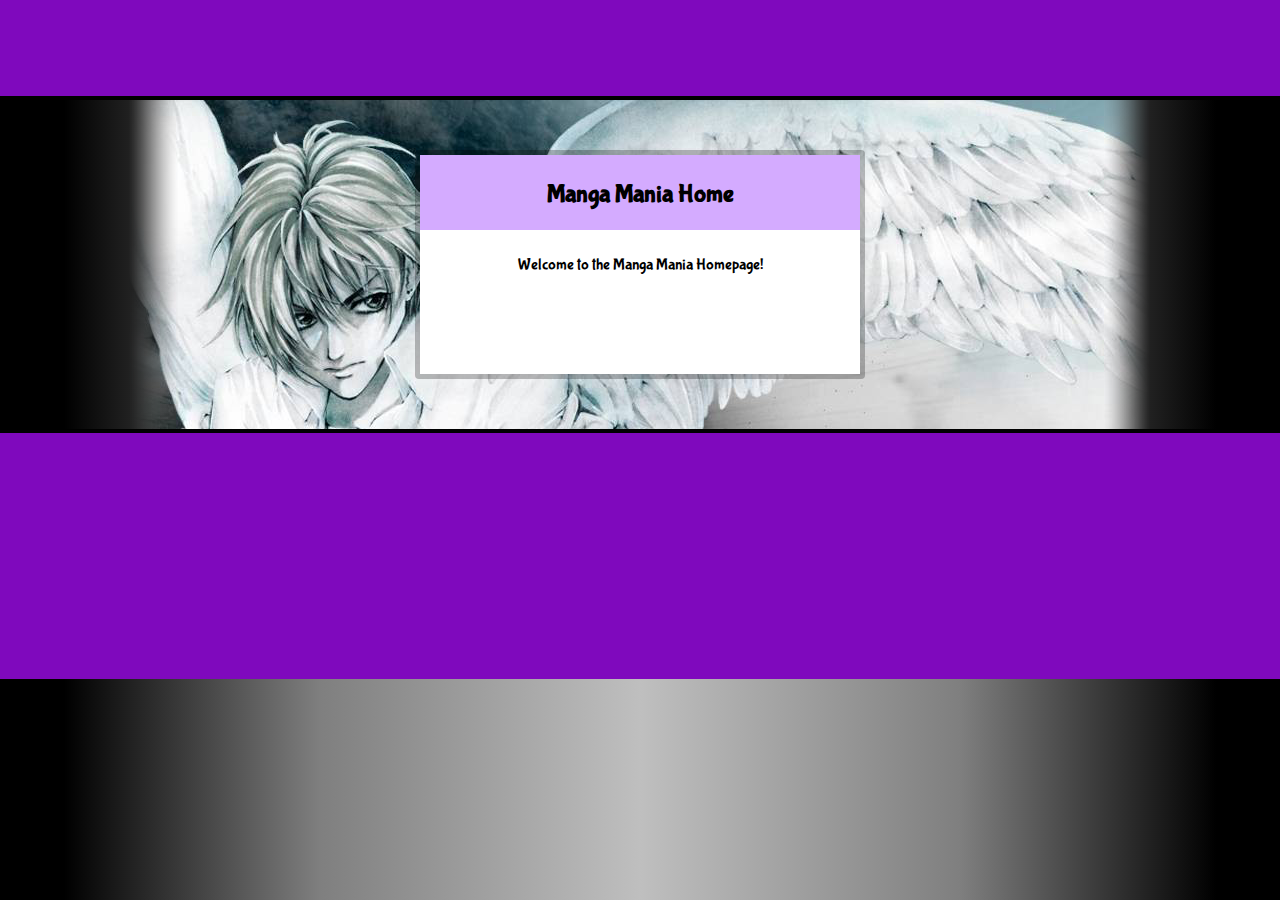
<file: index.html>
<!DOCTYPE html>
<html>
	<head>
		<title>Manga Mania Login</title>
		<link href='http://fonts.googleapis.com/css?family=Bubblegum+Sans' rel='stylesheet' type='text/css'>
		<link rel="stylesheet" type="text/css" href="/css/main.css">
	</head>
	<body>
		<header>
			
		</header>
		<div id="content">
			<section id="admin_panel" class="panel">
				<div class="panel-header">
					<h1>Manga Mania Home</h1>
				</div>
				<p>Welcome to the Manga Mania Homepage!</p>
			</section>
		</div>
		<footer>
			
		</footer>
	</body>
</html>
</file>
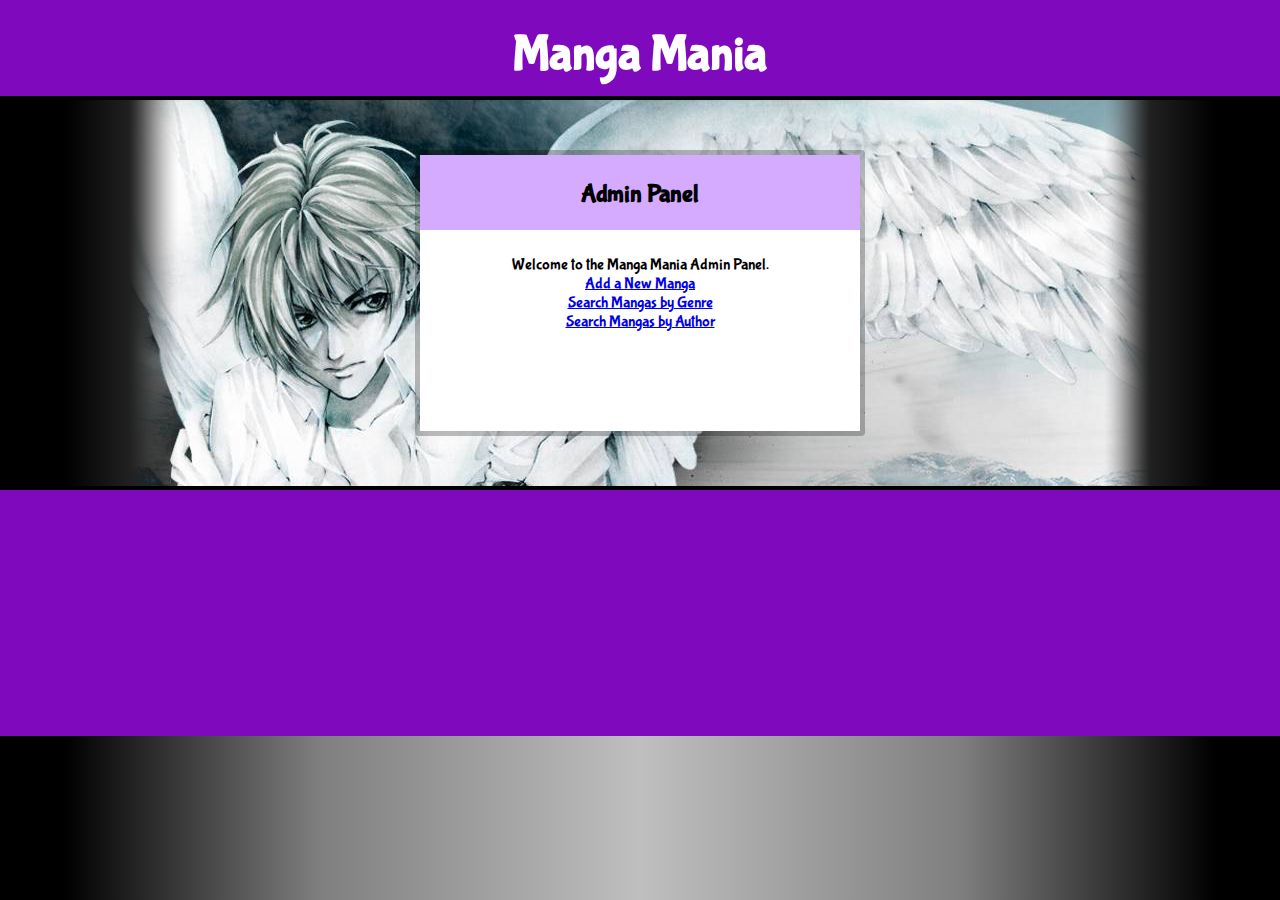
<file: admin.html>
<!DOCTYPE html>
<html>
	<head>
		<title>Manga Mania Admin Panel</title>
		<link href='http://fonts.googleapis.com/css?family=Bubblegum+Sans' rel='stylesheet' type='text/css'>
		<link rel="stylesheet" type="text/css" href="/css/main.css">
	</head>
	<body>
		<header>
			<h1>Manga Mania</h1>
		</header>
		<div id="content">
			<section id="admin_panel" class="panel">
				<div class="panel-header">
					<h1>Admin Panel</h1>
				</div>
				<p>Welcome to the Manga Mania Admin Panel.</p>
				<p><a href="/new_manga.html">Add a New Manga</a></p>
				<p><a href="/search_genre.html">Search Mangas by Genre</a></p>
				<p><a href="/search_author.html">Search Mangas by Author</a></p>
			</section>
		</div>
		<footer>
			
		</footer>
	</body>
</html>
</file>
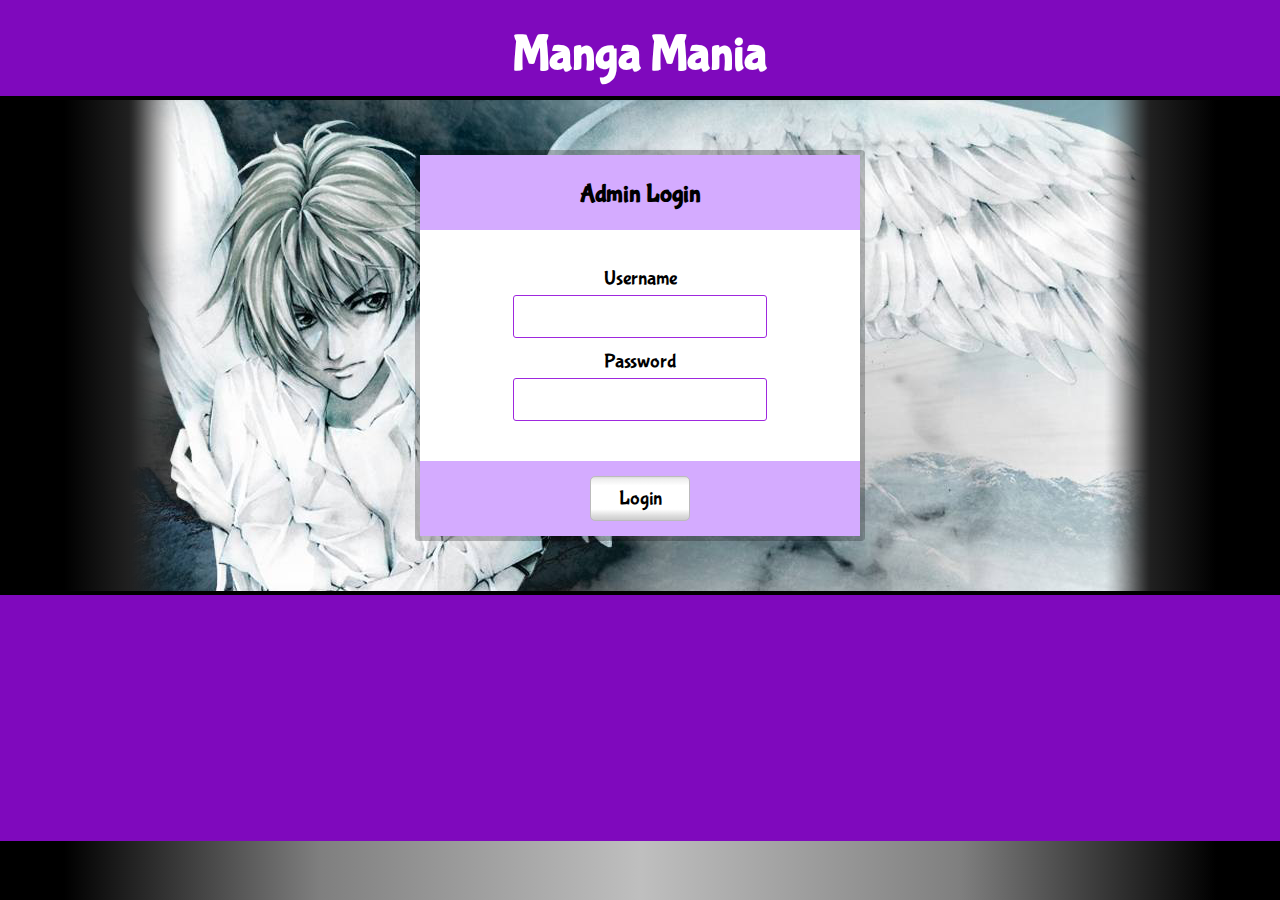
<file: login.html>
<!DOCTYPE html>
<html>
	<head>
		<title>Manga Mania Login</title>
		<link href='http://fonts.googleapis.com/css?family=Bubblegum+Sans' rel='stylesheet' type='text/css'>
		<link rel="stylesheet" type="text/css" href="/css/main.css">
	</head>
	<body>
		<header>
			<h1>Manga Mania</h1>
		</header>
		<div id="content">
			<section id="login_panel" class="panel">
				<div class="panel-header">
					<h1>Admin Login</h1>
				</div>
				<p id="error_message"></p>
				<form id="login_form" action="/admin.html" method="post">
					<div class="form-input">
						<label for="username">Username</label><br />
						<input id="username_input" type="text" name="username" >
					</div>
					<div class="form-input">
						<label for="password">Password</label><br />
						<input id="password_input" type="password" name="password" >
					</div>
					<div id="login_panel_bottom" class="panel-footer">
						<input id="login_submit_btn" type="submit" class="button" value="Login" >
					</div>
				</form>
			</section>
		</div>
		<footer>
			
		</footer>
		<script type="text/javascript" src="/js/vendor/jquery.min.js"></script>
		<script type="text/javascript" src="/js/login.js"></script>
	</body>
</html>
</file>
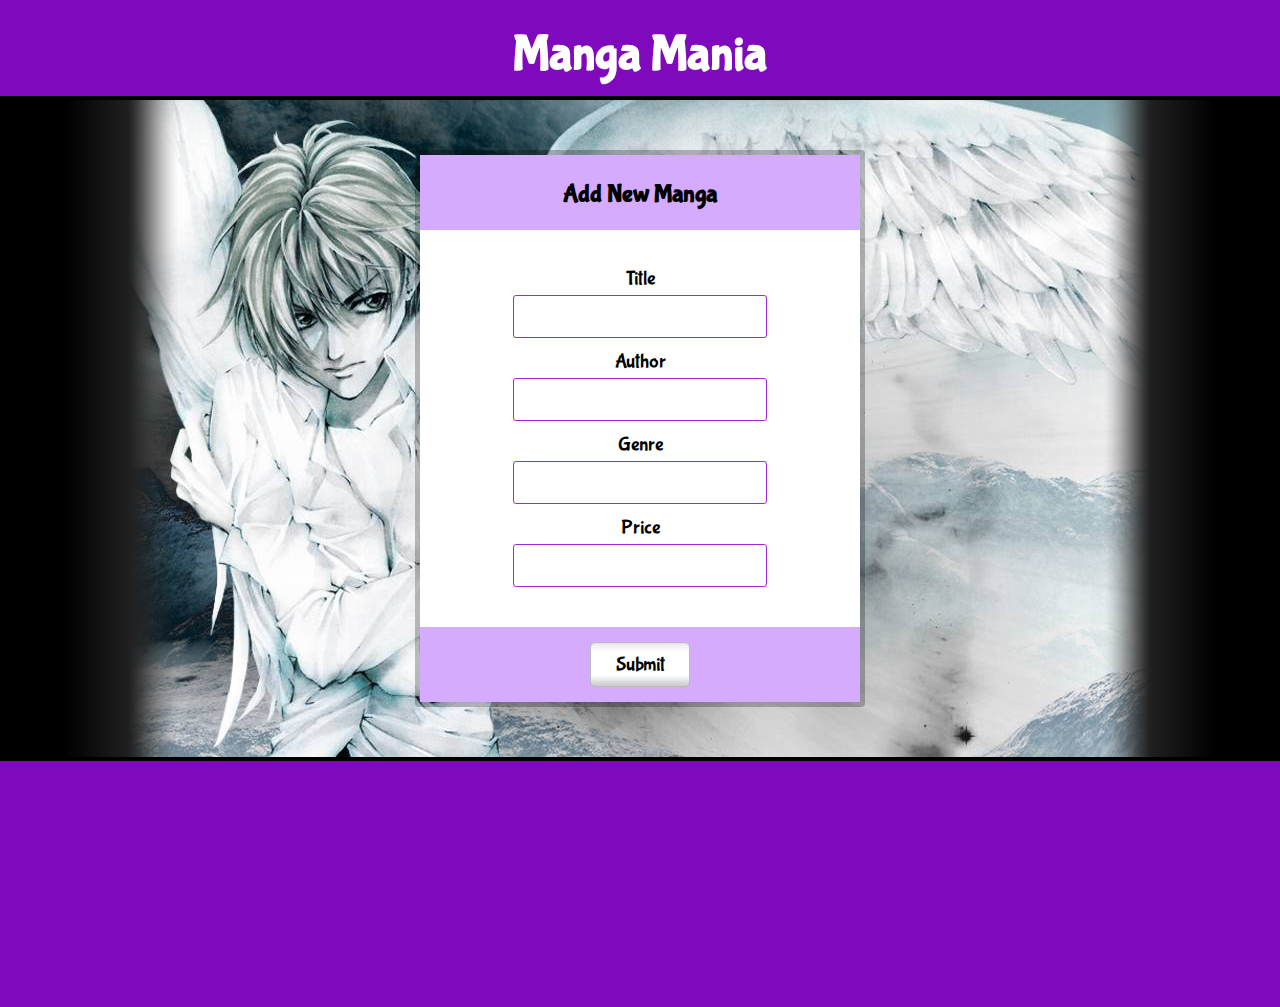
<file: new_manga.html>
<!DOCTYPE html>
<html>
	<head>
		<title>Manga Mania New Manga</title>
		<link href='http://fonts.googleapis.com/css?family=Bubblegum+Sans' rel='stylesheet' type='text/css'>
		<link rel="stylesheet" type="text/css" href="/css/main.css">
	</head>
	<body>
		<header>
			<h1>Manga Mania</h1>
		</header>
		<div id="content">
			<section id="new_manga_panel" class="panel">
				<div class="panel-header">
					<h1>Add New Manga</h1>
				</div>
				<p id="error_message"></p>
				<form id="new_manga_form" action="/input_new_manga.php" method="post">
					<div class="form-input">
						<label for="title">Title</label><br />
						<input id="title_input" type="text" name="title" >
					</div>
					<div class="form-input">
						<label for="author">Author</label><br />
						<input id="author_input" type="text" name="author" >
					</div>
					<div class="form-input">
						<label for="genre">Genre</label><br />
						<input id="genre_input" type="text" name="genre" >
					</div>
					<div class="form-input">
						<label for="price">Price</label><br />
						<input id="price_input" type="text" name="price" >
					</div>
					<div id="login_panel_bottom" class="panel-footer">
						<input id="new_manga_submit_btn" type="submit" class="button" value="Submit" >
					</div>
				</form>
			</section>
		</div>
		<footer>
			
		</footer>
		<script type="text/javascript" src="/js/vendor/jquery.min.js"></script>
	</body>
</html>
</file>
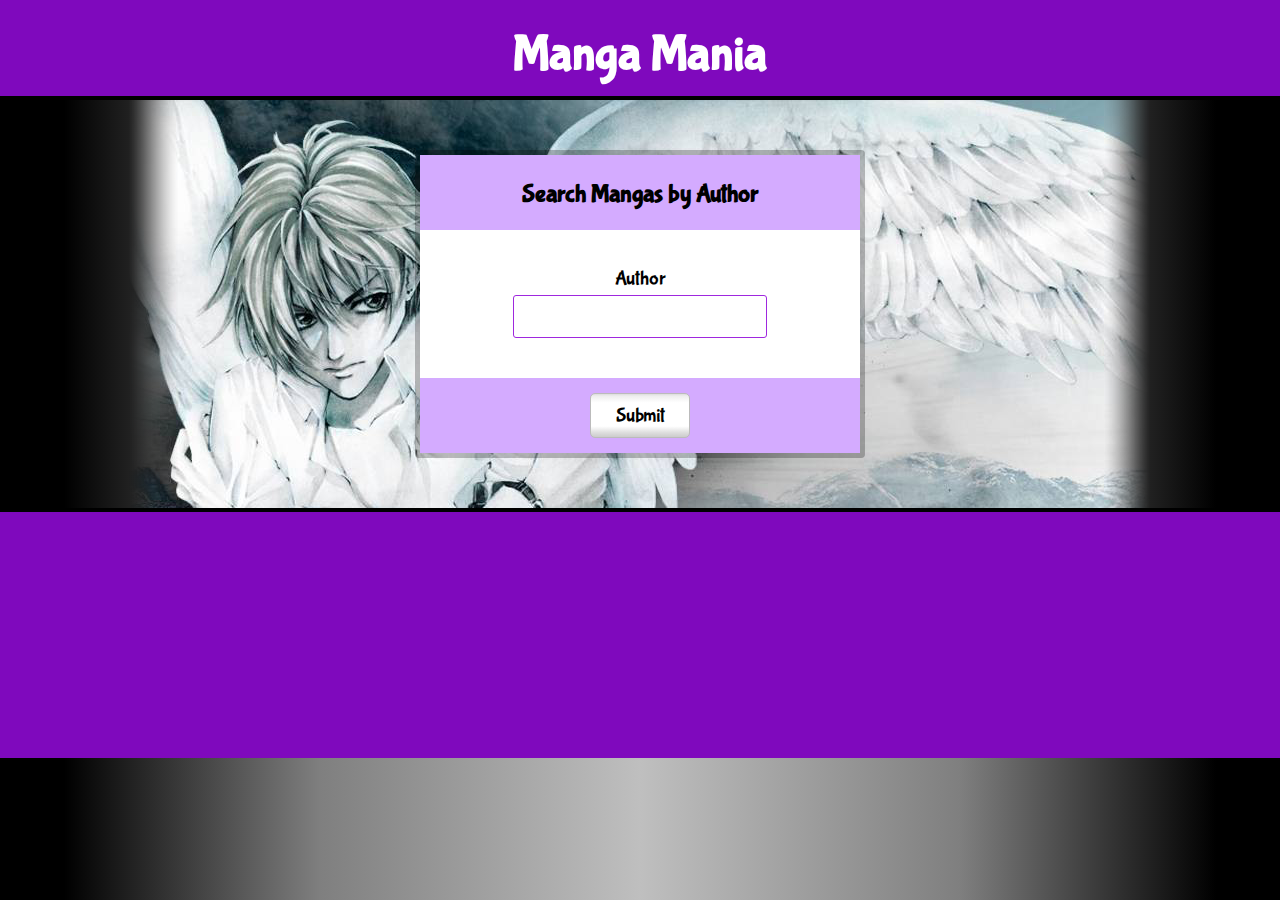
<file: search_author.html>
<!DOCTYPE html>
<html>
	<head>
		<title>Manga Mania Search Author</title>
		<link href='http://fonts.googleapis.com/css?family=Bubblegum+Sans' rel='stylesheet' type='text/css'>
		<link rel="stylesheet" type="text/css" href="/css/main.css">
	</head>
	<body>
		<header>
			<h1>Manga Mania</h1>
		</header>
		<div id="content">
			<section id="search_genre_panel" class="panel">
				<div class="panel-header">
					<h1>Search Mangas by Author</h1>
				</div>
				<p id="error_message"></p>
				<form id="search_author_form" action="/author_search_results.php" method="post">
					<div class="form-input">
						<label for="author">Author</label><br />
						<input id="author_input" type="text" name="author" >
					</div>
					<div id="login_panel_bottom" class="panel-footer">
						<input id="search_author_submit_btn" type="submit" class="button" value="Submit" >
					</div>
				</form>
			</section>
		</div>
		<footer>
			
		</footer>
		<script type="text/javascript" src="/js/vendor/jquery.min.js"></script>
	</body>
</html>
</file>
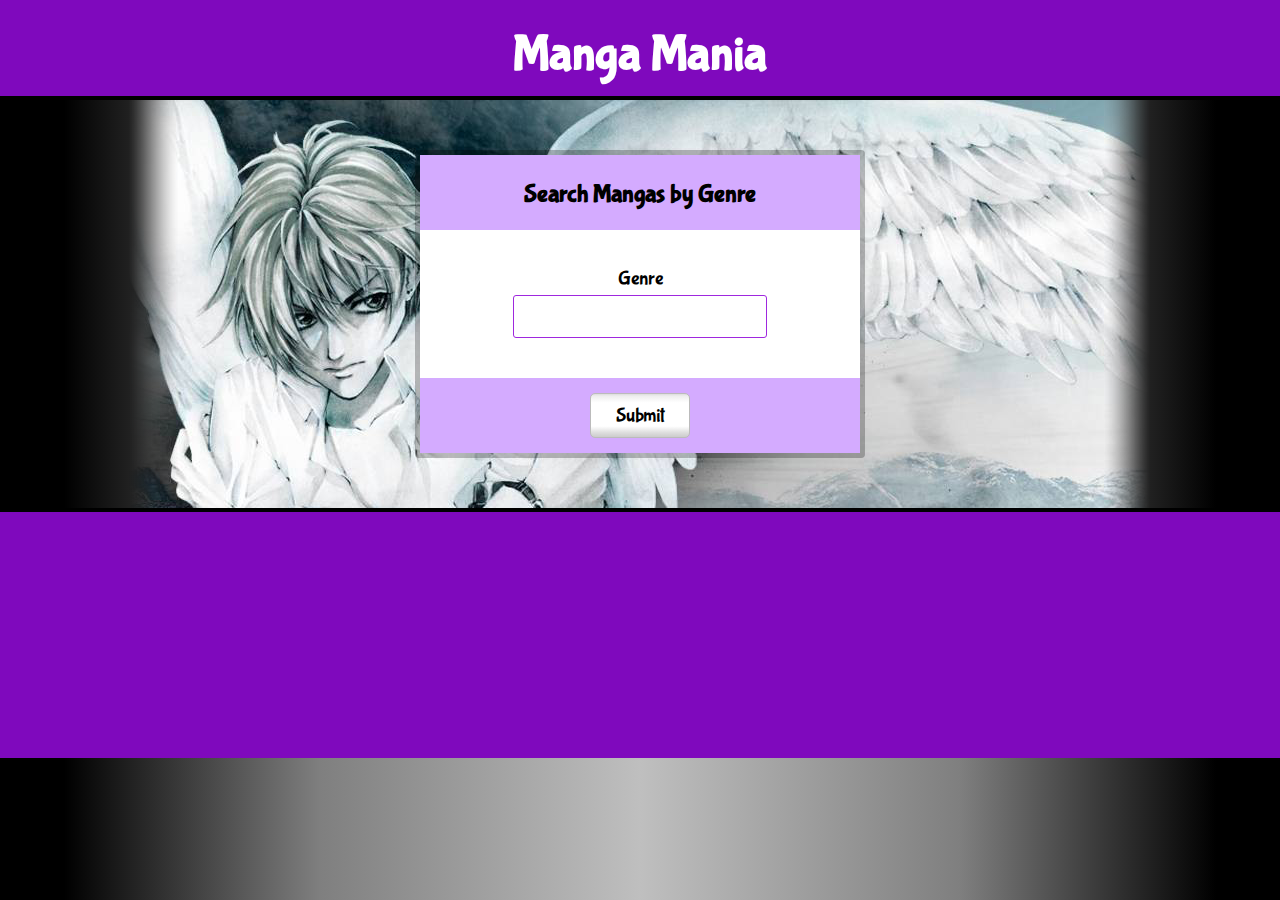
<file: search_genre.html>
<!DOCTYPE html>
<html>
	<head>
		<title>Manga Mania Search Genre</title>
		<link href='http://fonts.googleapis.com/css?family=Bubblegum+Sans' rel='stylesheet' type='text/css'>
		<link rel="stylesheet" type="text/css" href="/css/main.css">
	</head>
	<body>
		<header>
			<h1>Manga Mania</h1>
		</header>
		<div id="content">
			<section id="search_genre_panel" class="panel">
				<div class="panel-header">
					<h1>Search Mangas by Genre</h1>
				</div>
				<p id="error_message"></p>
				<form id="search_genre_form" action="/genre_search_results.php" method="post">
					<div class="form-input">
						<label for="genre">Genre</label><br />
						<input id="genre_input" type="text" name="genre" >
					</div>
					<div id="login_panel_bottom" class="panel-footer">
						<input id="search_genre_submit_btn" type="submit" class="button" value="Submit" >
					</div>
				</form>
			</section>
		</div>
		<footer>
			
		</footer>
		<script type="text/javascript" src="/js/vendor/jquery.min.js"></script>
	</body>
</html>
</file>
<file: css/main.css>
* {
	margin: 0;
	padding: 0;
	-webkit-box-sizing: border-box; /* Safari/Chrome, other WebKit */
	-moz-box-sizing: border-box;    /* Firefox, other Gecko */
	box-sizing: border-box;         /* Opera/IE 8+ */
}

body {
	position: relative;
	min-height: 100%;
	padding-top: 100px;
	padding-bottom: 250px;
	background: #000000; /* Old browsers */
	background: -moz-linear-gradient(left, #000000 0%, #000000 5%, #7f7f7f 25%, #bfbfbf 50%, #7f7f7f 75%, #000000 95%, #000000 100%); /* FF3.6+ */
	background: -webkit-gradient(linear, left top, right top, color-stop(0%,#000000), color-stop(5%,#000000), color-stop(25%,#7f7f7f), color-stop(50%,#bfbfbf), color-stop(75%,#7f7f7f), color-stop(95%,#000000), color-stop(100%,#000000)); /* Chrome,Safari4+ */
	background: -webkit-linear-gradient(left, #000000 0%, #000000 5%,#7f7f7f 25%,#bfbfbf 50%,#7f7f7f 75%,#000000 95%,#000000 100%); /* Chrome10+,Safari5.1+ */
	background: -o-linear-gradient(left, #000000 0%,#000000 5%,#7f7f7f 25%,#bfbfbf 50%,#7f7f7f 75%,#000000 95%,#000000 100%); /* Opera 11.10+ */
	background: -ms-linear-gradient(left, #000000 0%,#000000 5%,#7f7f7f 25%,#bfbfbf 50%,#7f7f7f 75%,#000000 95%,#000000 100%); /* IE10+ */
	background: linear-gradient(to right, #000000 0%,#000000 5%,#7f7f7f 25%,#bfbfbf 50%,#7f7f7f 75%,#000000 95%,#000000 100%); /* W3C */
	filter: progid:DXImageTransform.Microsoft.gradient( startColorstr='#000000', endColorstr='#000000',GradientType=1 ); /* IE6-9 */
}

#content {
	background: transparent url('/images/anime-odio-76618-web.png') no-repeat top center;
	width: 100%;
	min-height: 100%;
	padding: 50px 0;
}

header {
	width: 100%;
	height: 100px;
	padding: 25px;
	background: #7F09BD;
	border-bottom: 4px solid #000;
	font-family: 'Bubblegum Sans', cursive;
	position: absolute;
	top: 0;
	left: 0;
}

header h1 {
	font-size: 50px;
	color: #fff;
	text-align: center;
}

footer {
	font-family: 'Bubblegum Sans', cursive;
	width: 100%;
	height: 250px;
	background: #7F09BD;
	border-top: 4px solid #000;
	position: absolute;
	bottom: 0;
	left: 0;
}

.panel {
	text-align: center;
	font-family: 'Bubblegum Sans', cursive;
	width: 450px;
	margin: 0 auto;
	padding: 100px 75px;
	background: #fff;
	border: 5px solid rgba(0,0,0,0.25);
    -webkit-background-clip: padding-box; /* for Safari */
    background-clip: padding-box; /* for IE9+, Firefox 4+, Opera, Chrome */
  	-webkit-border-radius: 4px; /* Safari 3-4, iOS 1-3.2, Android 1.6- */
  	-moz-border-radius: 4px; /* Firefox 1-3.6 */
  	border-radius: 4px; 
  	position: relative;
}

.panel.data-panel {
	padding-left: 50px;
	padding-right: 50px;
	padding-bottom: 50px;
}

.panel .panel-header,
.panel .panel-footer {
	width: 100%;
	height: 75px;
	background: #D4ABFF;
	position: absolute;
	left: 0;
}

.panel .panel-header {
	top: 0;
	padding: 25px;
}

.panel .panel-header h1 {
	font-size: 25px;
}

.panel .panel-footer {
	bottom: 0;
	padding: 15px;
}

.panel .panel-footer .button {
	font-family: 'Bubblegum Sans', cursive;
	font-size: 20px;
	padding: 10px 15px;
	width: 100px;
	background: #fff;
	background: -moz-linear-gradient(bottom, #ccc 0%, #ddd 10%, #fff 25%, #fff 50%, #fff 80%, #eee 95%, #ddd 100%); /* FF3.6+ */
	background: -webkit-gradient(linear,bottom left,bottom right, color-stop(0%,#ccc), color-stop(10%,#ddd), color-stop(25%,#fff), color-stop(50%,#fff), color-stop(80%,#fff), color-stop(95%,#eee), color-stop(100%,#ddd)); /* Chrome,Safari4+ */
	background: -webkit-linear-gradient(bottom, #ccc 0%, #ddd 10%,#fff 25%,#fff 50%,#fff 80%,#eee 95%,#ddd 100%); /* Chrome10+,Safari5.1+ */
	background: -o-linear-gradient(bottom, #ccc 0%,#ddd 10%,#fff 25%,#fff 50%,#fff 80%,#eee 95%,#ddd 100%); /* Opera 11.10+ */
	background: -ms-linear-gradient(bottom, #ccc 0%,#ddd 10%,#fff 25%,#fff 50%,#fff 80%,#eee 95%,#ddd 100%); /* IE10+ */
	background: linear-gradient(bottom right, #ccc 0%,#ddd 10%,#fff 25%,#fff 50%,#fff 80%,#eee 95%,#ddd 100%); /* W3C */
	border: 1px solid #bbb;
  	-webkit-border-radius: 5px; /* Safari 3-4, iOS 1-3.2, Android 1.6- */
  	-moz-border-radius: 5px; /* Firefox 1-3.6 */
  	border-radius: 5px; 
}

.panel .form-input {
	width: 100%;
	margin: 15px 0;
}

.panel label {
	font-size: 20px;
	padding: 5px 0;
	display: inline-block;
}

.panel label:first-child {
	padding-top: 0;
	margin-top: -10px;
}

.panel input[type="password"],
.panel input[type="text"] {
	padding: 10px;
	border: 1px solid #9F28DE;
  	-webkit-border-radius: 3px; /* Safari 3-4, iOS 1-3.2, Android 1.6- */
  	-moz-border-radius: 3px; /* Firefox 1-3.6 */
  	border-radius: 3px;
  	font-size: 18px;
}

.panel #error_message {
	color: red;
}

.panel table {
	width: 100%;
	border-collapse: collapse;
	margin: 25px 0;
}

.panel table tr td {
	padding: 10px;
	border: solid 1px #7F09BD;
}
</file>
